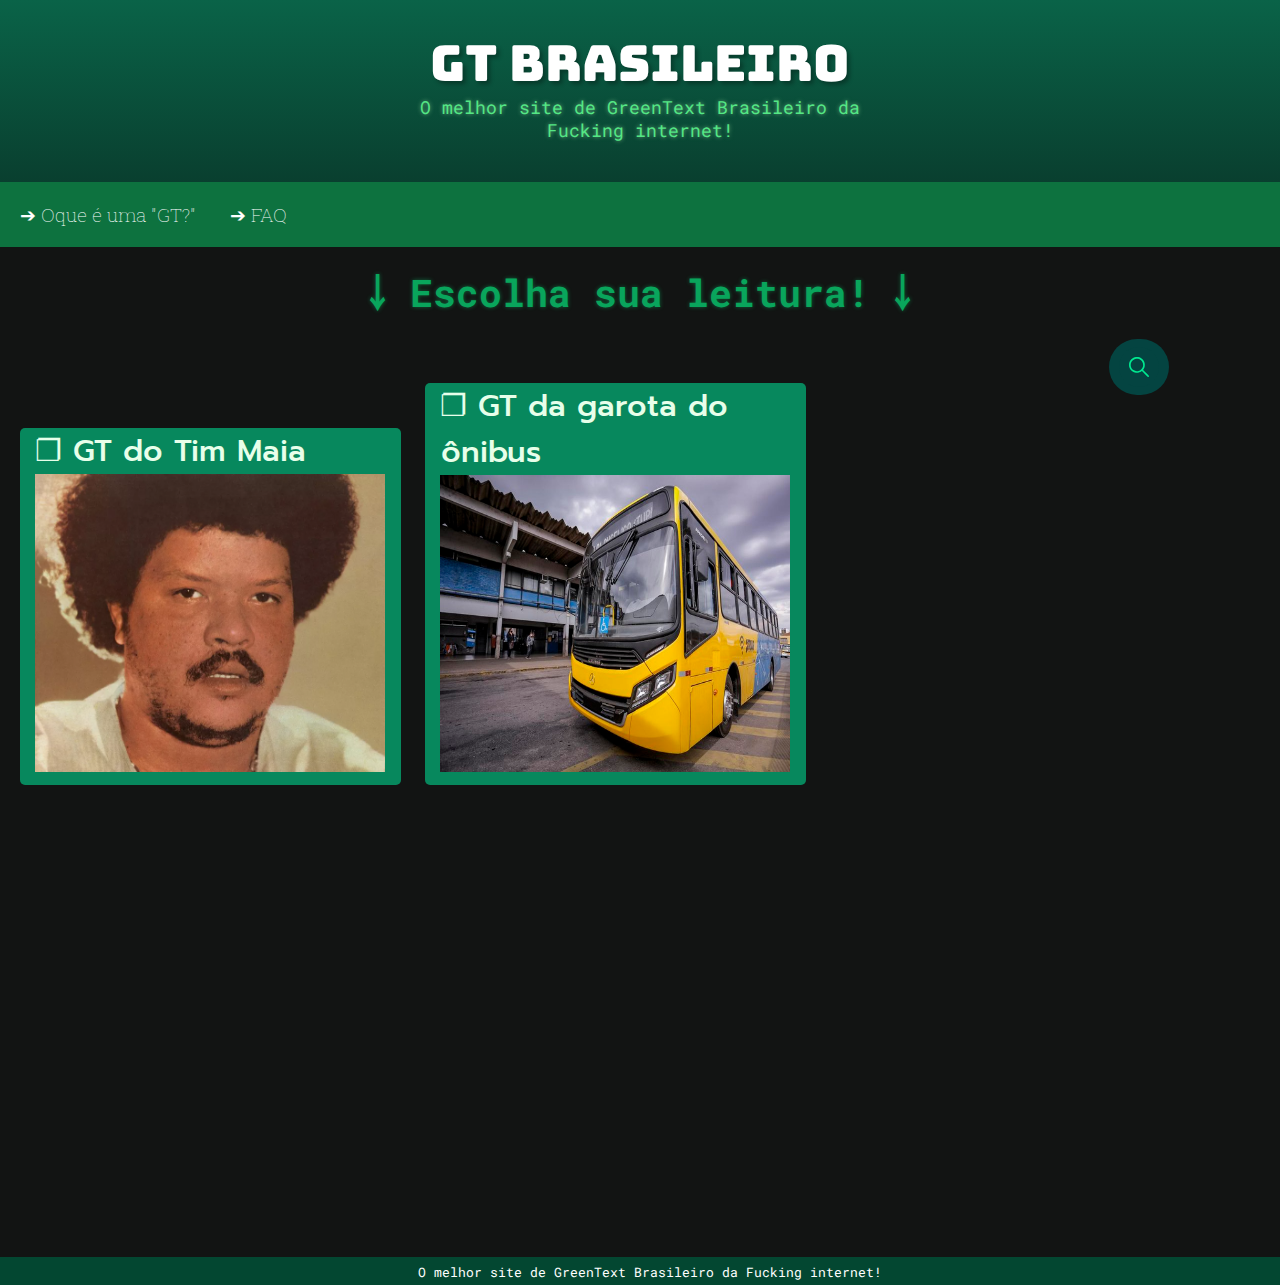
<file: index.html>
<!DOCTYPE html>
<html lang="pt-br">
<head>
    <meta charset="UTF-8">
    <meta http-equiv="X-UA-Compatible" content="IE=edge">
    <meta name="viewport" content="width=device-width, initial-scale=1.0">
    <title>GT Brasileiro</title>
    <link rel="shortcut icon" href="imagens/icon-gt.ico" type="image/x-icon">
    <link rel="stylesheet" href="style.css">
</head>
<body>

<header>
    
    <h1>
        GT BRASILEIRO 
    </h1>
    <p>
        O melhor site de GreenText Brasileiro da Fucking internet!
    </p>
</header>
 <nav class="menu">
    <a href="oqueéumgt.html"> &#10132; Oque é uma "GT?"</a>
    <a href="faq.html"> &#10132; FAQ</a>
    
    <div class="pesquisa">
        <input type="text" class="pesquisa-txt" placeholder="Pesquisar">
        <a class="botão" href="#">
            <img src="loupe.svg" alt="Lupa" height="20px" width="20px">
        </a>
    </div>
    
 </nav>
<main>
    <h1 id="escolha">
        &#65516; Escolha sua leitura! &#65516;
    </h1>
    <div class="gt">
        <p> &#10064; GT do Tim Maia </p>
        <a href="GTs/TimMaia.html"><img width="350px" src="imagens/Tim Maia.png" alt=""></a>

    </div>
    <div class="gt">
        <p> &#10064; GT da garota do ônibus </p>
        <img width="350px" height="297px" src="imagens/ônibus.jpg" alt="">
    </div>
</main>

<footer>
    <p> O melhor site de GreenText Brasileiro da Fucking internet! </p>
</footer>


    
</body>
</html>
</file>
<file: style.css>
@import url('https://fonts.googleapis.com/css2?family=Bungee&display=swap');

@import url('https://fonts.googleapis.com/css2?family=Roboto+Mono:ital,wght@0,100;0,200;0,300;0,400;0,500;0,600;0,700;1,100;1,200;1,300;1,400;1,500;1,600;1,700&display=swap');

@import url('https://fonts.googleapis.com/css2?family=Prompt:ital,wght@0,100;0,200;0,300;0,400;0,500;1,100;1,200;1,300;1,400;1,500&display=swap');

@import url('https://fonts.googleapis.com/css2?family=Roboto+Slab:wght@600;700;800&display=swap');

@import url('https://fonts.googleapis.com/css2?family=Open+Sans:ital,wght@0,300;0,400;0,500;1,300;1,400&display=swap');
*{
    margin: 0px;
    padding: 0px;
}


:root{
     --corn: #0a6348;
     --cord: #093f2f;
     --corg: #4e8d63;
     --cor0: #00FCA8;
     --cor1: #00BD7E;
     --cor2: #07885d;
     --cor3: #00704A;
     --cor4: #007D53;
     --cor5: #034731;

     --font-padrao: 'arial', 'Helvica', 'Verdana', 'sans-serif';
     --font-destaque: 'Bungee';
     --font-mono: 'Roboto Mono';
     --font-gts: 'Prompt';
     --font-nav: 'Roboto Slab';
     --font-pes: 'Open Sans'
}




header{
    background-image: linear-gradient(to bottom, var(--corn), var(--cord));
    margin: 0px;
    padding: 30px;
    max-height: 160px;
}

header h1{
    margin: 0px;
    font-family: var(--font-destaque);
    font-weight: normal;
    text-align: center;
    padding-bottom: 0px;
    font-size: 3.1em;
    max-height: 120px;
    color: white;
    text-shadow: 3px 3px 4px rgba(0, 0, 0, 0.315);
}

header p{
    text-align: center;
    padding-bottom: 10px;
    padding-top: 0px;
    font-size: 1.1em;
    font-family: var(--font-mono);
    max-width: 500px;
    margin: auto;
    color: rgb(84, 231, 133);
    text-shadow: 0px 0px 4px rgba(170, 240, 170, 0.589);
}


.menu{
    background-color:rgb(13, 114, 63) ;
    padding-top: 20px;
    padding-bottom: 20px;
    padding-left: 20px;
    
}

.menu > a{
    color: white;
    padding-right: 30px;
    text-decoration: none;
    font-family: var(--font-nav), 'cursive';
    font-weight: lighter;
    font-size: 1.2em;
    
}

.menu > a:hover{
    background-color: #044441;
    color: #71ffcb;
    padding: 15px;
    border-radius: 5px;
    transition: 0.3s;
    text-shadow: -1px 1px 4px #57c49c4f;
}

#escolha{
    color: rgb(9, 165, 92);
    font-size: 2.4em;
    font-family: var(--font-mono);
    text-align: center;
    text-shadow: 0px 0px 4px rgba(13, 230, 128, 0.377);
    padding: 15px;
    transition: all 0.5s cubic-bezier(0.165, 0.84, 0.44, 1);
    position: relative;
}

::-webkit-input-placeholder{
    color: #1e6169;
}

.pesquisa{
    position: absolute;
    bottom: 53%;
    left: 89%;
    transform: translate(-50%, -50%);
    background-color: #044441;
    height: 36px;
    padding: 10px;
    border-radius: 40px;
    display: flex;
    justify-content: space-between;
    align-items: center;
}

.pesquisa-txt{
    border: none;
    background: none;
    outline: none;
    padding: 0px;
    color: #79ffce;
    font-size: 16px;
    line-height: 40px;
    width: 0px;
    transition: 0.5s;
    font-family: var(--font-pes);
    font-weight: medium;
    
}

.botão{
    width: 40px;
    height: 40px;
    border-radius: 50%;
    background-color: #044441;
    display: flex;
    justify-content: center;
    align-items: center;
    transition: 0.5;
    

}

.pesquisa:hover > .pesquisa-txt{
    width: 200px;
    padding: 0px 6px;

}
    
.pesquisa:hover > .botão{
    background-color: white;
    
}



main{
    background-color: #121413;
    margin-top: 0px;
    min-width: 300px;
    max-width: 1500px;
    height: 1000px;
    padding: 0px;
}


.gt{
    background-color: #07885D;
    width: 351px;
    margin-left: 20px;
    margin-top: 50px;
    padding-left: 15px;
    padding-right: 15px;
    color: rgb(231, 255, 234);
    font-family: var(--font-gts);
    font-weight: 500;
    font-size: 1.9em;
    display: inline-block;
    position: relative;
    transition: all 0.5s cubic-bezier(0.165, 0.84, 0.44, 1);
    border-radius: 5px;
    
}

.gt::after{
    position: absolute;
    width: 100%;
    height: 100%;
    transition: all 0.5s cubic-bezier(0.165, 0.84, 0.44, 1);
    z-index: -1;

}

.gt:hover{
    transform: scale(1.03,1.03);
    font-size: 2em;
    font-weight: medium;
}

.gt:hover::after{
    opacity: 1;
}

footer{
    background-color: var(--cor5);
    font-family: var(--font-mono);
    color: white;
    padding-top: 7px;
    padding-left: 20px;
    padding-bottom: 5px;
    font-size: 0.8em;
    text-align: center;
    margin-top: 10px;
}


footer:hover{
    text-decoration: none;
    color: #34db7f;
    font-weight: bolder;
    transition-duration: 0.3s;
    text-shadow: 0px 0px 3px #23da514f;
    font-size: 0.9em;
}

/* Incio página 2 (Oque é um GT?) */

body{
    background-color: rgb(18, 20, 19);
    height: 1000px;

}

.title-p2{
    margin: 0px;
    font-family: var(--font-destaque);
    font-weight: normal;
    padding-bottom: 0px;
    font-size: 3.1em;
    max-height: 120px;
    color: white;
    text-shadow: 3px 3px 4px rgba(0, 0, 0, 0.315);
    
}


.botão-voltar{
    background-color:rgb(13, 114, 63) ;
    padding-top: 10px;
    padding-bottom: 10px;
    padding-left: 20px;
    box-shadow: 6px 6px 8px rgba(0, 0, 0, 0.288);
    margin-bottom: 15px;
    
}


.main2{
    background-color: rgb(238, 238, 238);
    max-width: 850px;
    min-height: 1100px;
    margin: 30px;
    padding: 20px;
    box-shadow: 5px 5px 5px rgba(0, 0, 0, 0.753);
    border-radius: 10px;
    margin: auto;
    
}

.main2 h1{
   font-family: var(--font-destaque);
   color: black;
}

.main2 h2{
   font-family: var(--font-destaque);
   color: black;
}

.main2 p{
    font-family: var(--font-pes);
    margin: 15px 0px 15px 0px;
    font-weight: 500;
    text-indent: 0px;
    line-height: 2em;
    width: 620px;
    padding-left: 10px;
    font-size: 1.05em;
    color: rgba(0, 0, 0, 0.781);
}

strong{
    color: #00a529;
    font-weight: bolder;
    font-size: 1.06em;
    
}

#google{
    color: rgb(25, 25, 241);
    font-weight: bolder;
    font-size: 1.06em;
}

#html{
    color: orangered;
    font-weight: bolder;
    font-size: 1.06em;
}

.chan{
    color: rgb(173, 34, 34);
    font-weight: bolder;
    font-size: 1.06em;
}

.gírias{
    color: rgb(143, 23, 173);
    font-size: 1.06em;
}

/* --------------------------------------- Inicio do FAQ -------------------------------------------*/
 .main3{
    background-color: rgb(238, 238, 238);
    width: 750px;
    height: 530px;
    margin: 30px;
    padding: 20px;
    box-shadow: 5px 5px 5px rgba(0, 0, 0, 0.753);
    border-radius: 10px;
    margin: auto;
 }

 .main3 h1{
    font-family: var(--font-destaque);
    color: black;
 }

 .main3 h3{
        font-family: var(--font-destaque);
        color: black;
}

 .main3 p{
    font-family: var(--font-pes);
    margin: 15px 0px 15px 0px;
    font-weight: 500;
    text-indent: 0px;
    line-height: 2em;
    width: 650px;
    padding-left: 10px;
    font-size: 1.05em;
    color: rgba(0, 0, 0, 0.781);
}
</file>
